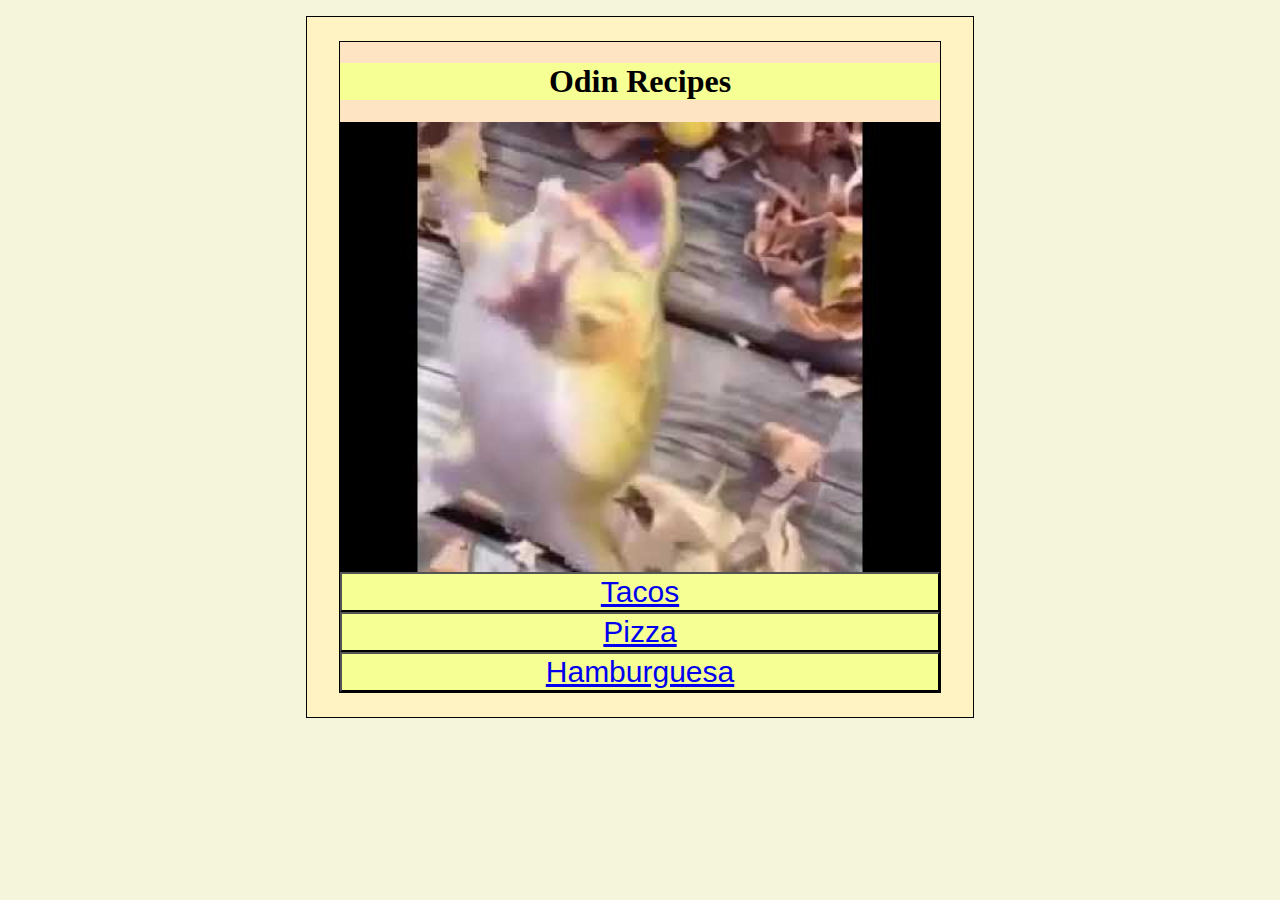
<file: index.html>
<!DOCTYPE html>
<html lang="en">
    <head>
        <meta charset="UTF-8">
        <title>Home Page</title>
        <link rel="stylesheet" href="index.css">
    </head>
    <body>
        <div class="box2">
            <div class="box1">
                <h1 class>Odin Recipes</h1>
                <img class src="./img/Rana.jpeg" alt="Rana Riéndose">
                
                <button><a href="./recipes/taco.html" target="_self" rel="noopener noreferrer">Tacos</a></button>
                <button><a href="./recipes/pizza.html" target="_self" rel="noopener noreferrer">Pizza</a></button>
                <button><a href="./recipes/hamburguesa.html" target="_self" rel="noopener noreferrer">Hamburguesa</a></button>
            </div>
        </div>
    </body>
</html>
</file>
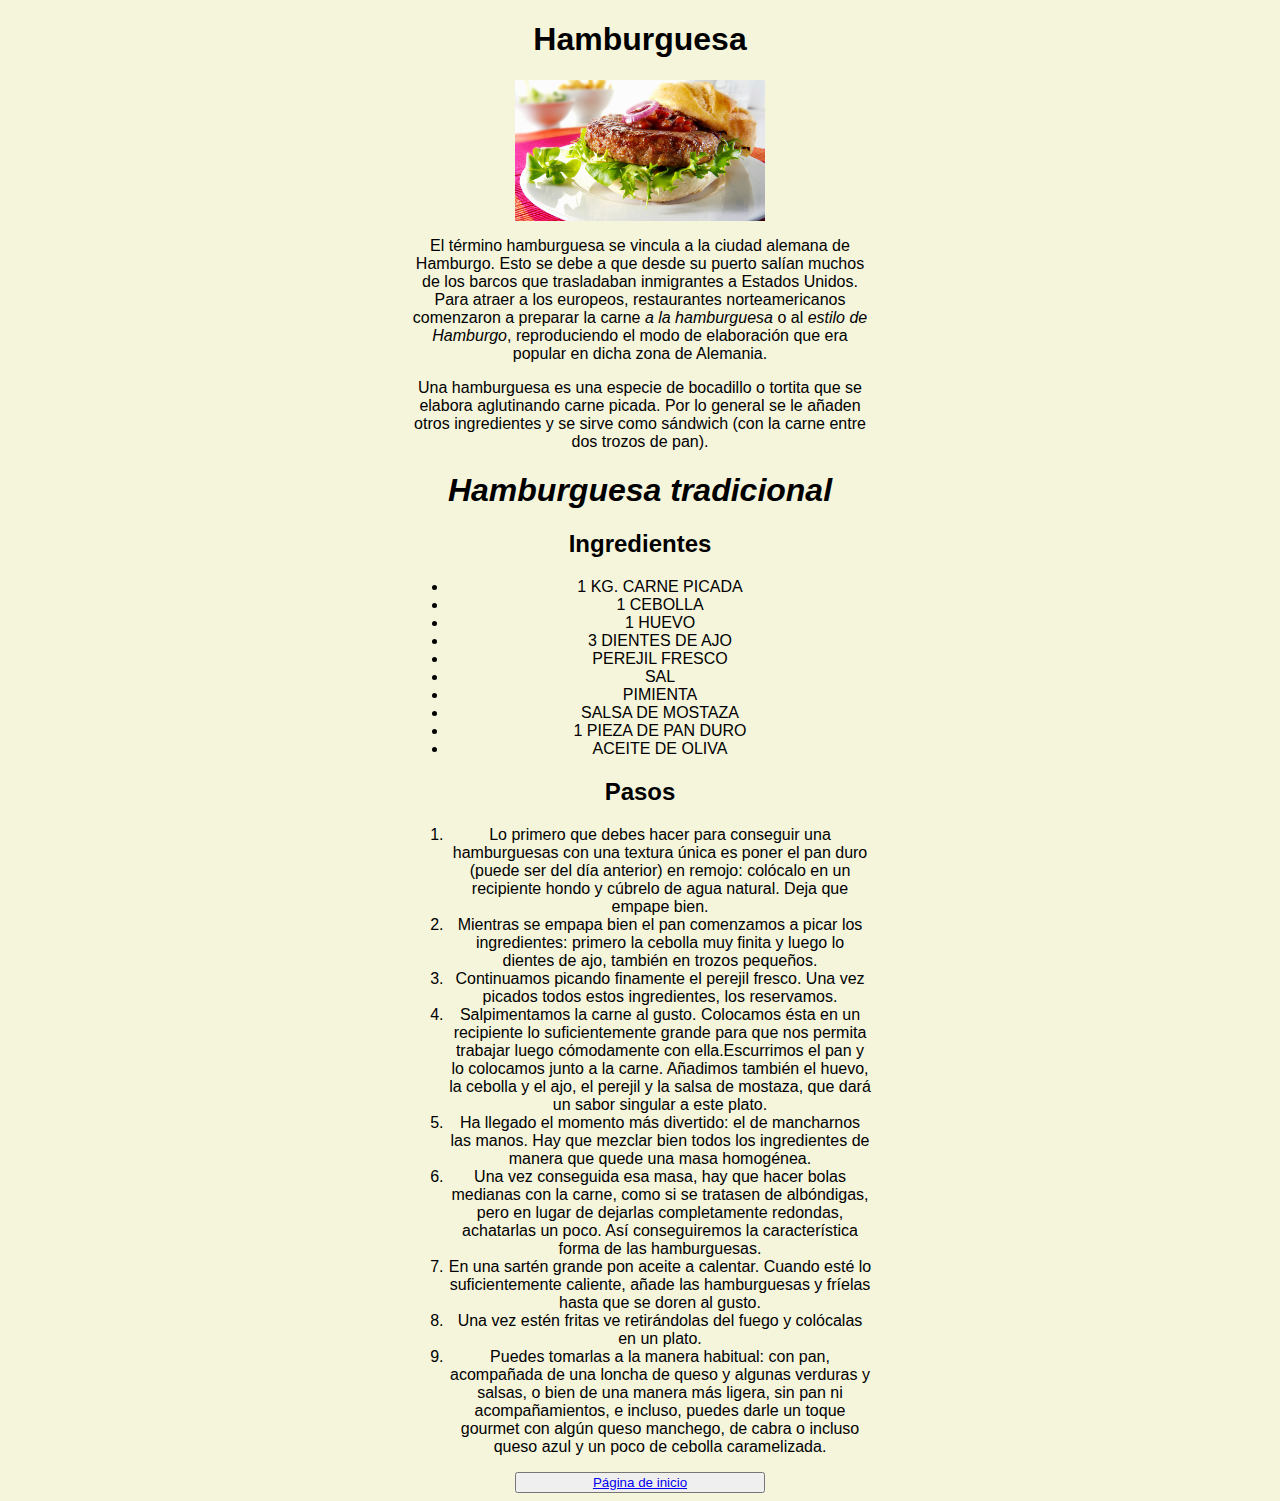
<file: recipes/hamburguesa.html>
<!DOCTYPE html>
<html>
    <head>
        <meta charset="UTF-8">
        <title>Hamburguesas</title>
        <link rel="stylesheet" href="hamburguesa.css">
    </head>
    <body>
        <h1>Hamburguesa</h1>
        <img src="../img/Hamburguesa.jpeg" alt="Hamburguesa">
        <p>El término hamburguesa se vincula a la ciudad alemana de Hamburgo. Esto se debe a que desde su puerto salían muchos de los barcos que trasladaban inmigrantes a Estados Unidos. Para atraer a los europeos, restaurantes norteamericanos comenzaron a preparar la carne <em>a la hamburguesa</em> o al <em>estilo de Hamburgo</em>, reproduciendo el modo de elaboración que era popular en dicha zona de Alemania.</p>
        <p>Una hamburguesa es una especie de bocadillo o tortita que se elabora aglutinando carne picada. Por lo general se le añaden otros ingredientes y se sirve como sándwich (con la carne entre dos trozos de pan).</p>
        <h1><em>Hamburguesa tradicional</em></h1>
        <h2>Ingredientes</h2>
        <ul>
            <li>1 KG. CARNE PICADA</li>
            <li>1 CEBOLLA</li>
            <li>1 HUEVO</li>
            <li>3 DIENTES DE AJO</li>
            <li>PEREJIL FRESCO</li>
            <li>SAL</li>
            <li>PIMIENTA</li>
            <li>SALSA DE MOSTAZA</li>
            <li>1 PIEZA DE PAN DURO</li>
            <li>ACEITE DE OLIVA</li>
        </ul>
        <h2>Pasos</h2>
        <ol>
            <li>Lo primero que debes hacer para conseguir una hamburguesas con una textura única es poner el pan duro (puede ser del día anterior) en remojo: colócalo en un recipiente hondo y cúbrelo de agua natural. Deja que empape bien.</li>
            <li>Mientras se empapa bien el pan comenzamos a picar los ingredientes: primero la cebolla muy finita y luego lo dientes de ajo, también en trozos pequeños.</li>
            <li>Continuamos picando finamente el perejil fresco. Una vez picados todos estos ingredientes, los reservamos.</li>
            <li>Salpimentamos la carne al gusto. Colocamos ésta en un recipiente lo suficientemente grande para que nos permita trabajar luego cómodamente con ella.Escurrimos el pan y lo colocamos junto a la carne. Añadimos también el huevo, la cebolla y el ajo, el perejil y la salsa de mostaza, que dará un sabor singular a este plato.</li>
            <li>Ha llegado el momento más divertido: el de mancharnos las manos. Hay que mezclar bien todos los ingredientes de manera que quede una masa homogénea.</li>
            <li>Una vez conseguida esa masa, hay que hacer bolas medianas con la carne, como si se tratasen de albóndigas, pero en lugar de dejarlas completamente redondas, achatarlas un poco. Así conseguiremos la característica forma de las hamburguesas.</li>
            <li>En una sartén grande pon aceite a calentar. Cuando esté lo suficientemente caliente, añade las hamburguesas y fríelas hasta que se doren al gusto.</li>
            <li>Una vez estén fritas ve retirándolas del fuego y colócalas en un plato.</li>
            <li>Puedes tomarlas a la manera habitual: con pan, acompañada de una loncha de queso y algunas verduras y salsas, o bien de una manera más ligera, sin pan ni acompañamientos, e incluso, puedes darle un toque gourmet con algún queso manchego, de cabra o incluso queso azul y un poco de cebolla caramelizada.</li>
        </ol>
        <button><a href="../index.html" target="_self" rel="noopener noreferrer">Página de inicio</a></button>
    </body>
</html>
</file>
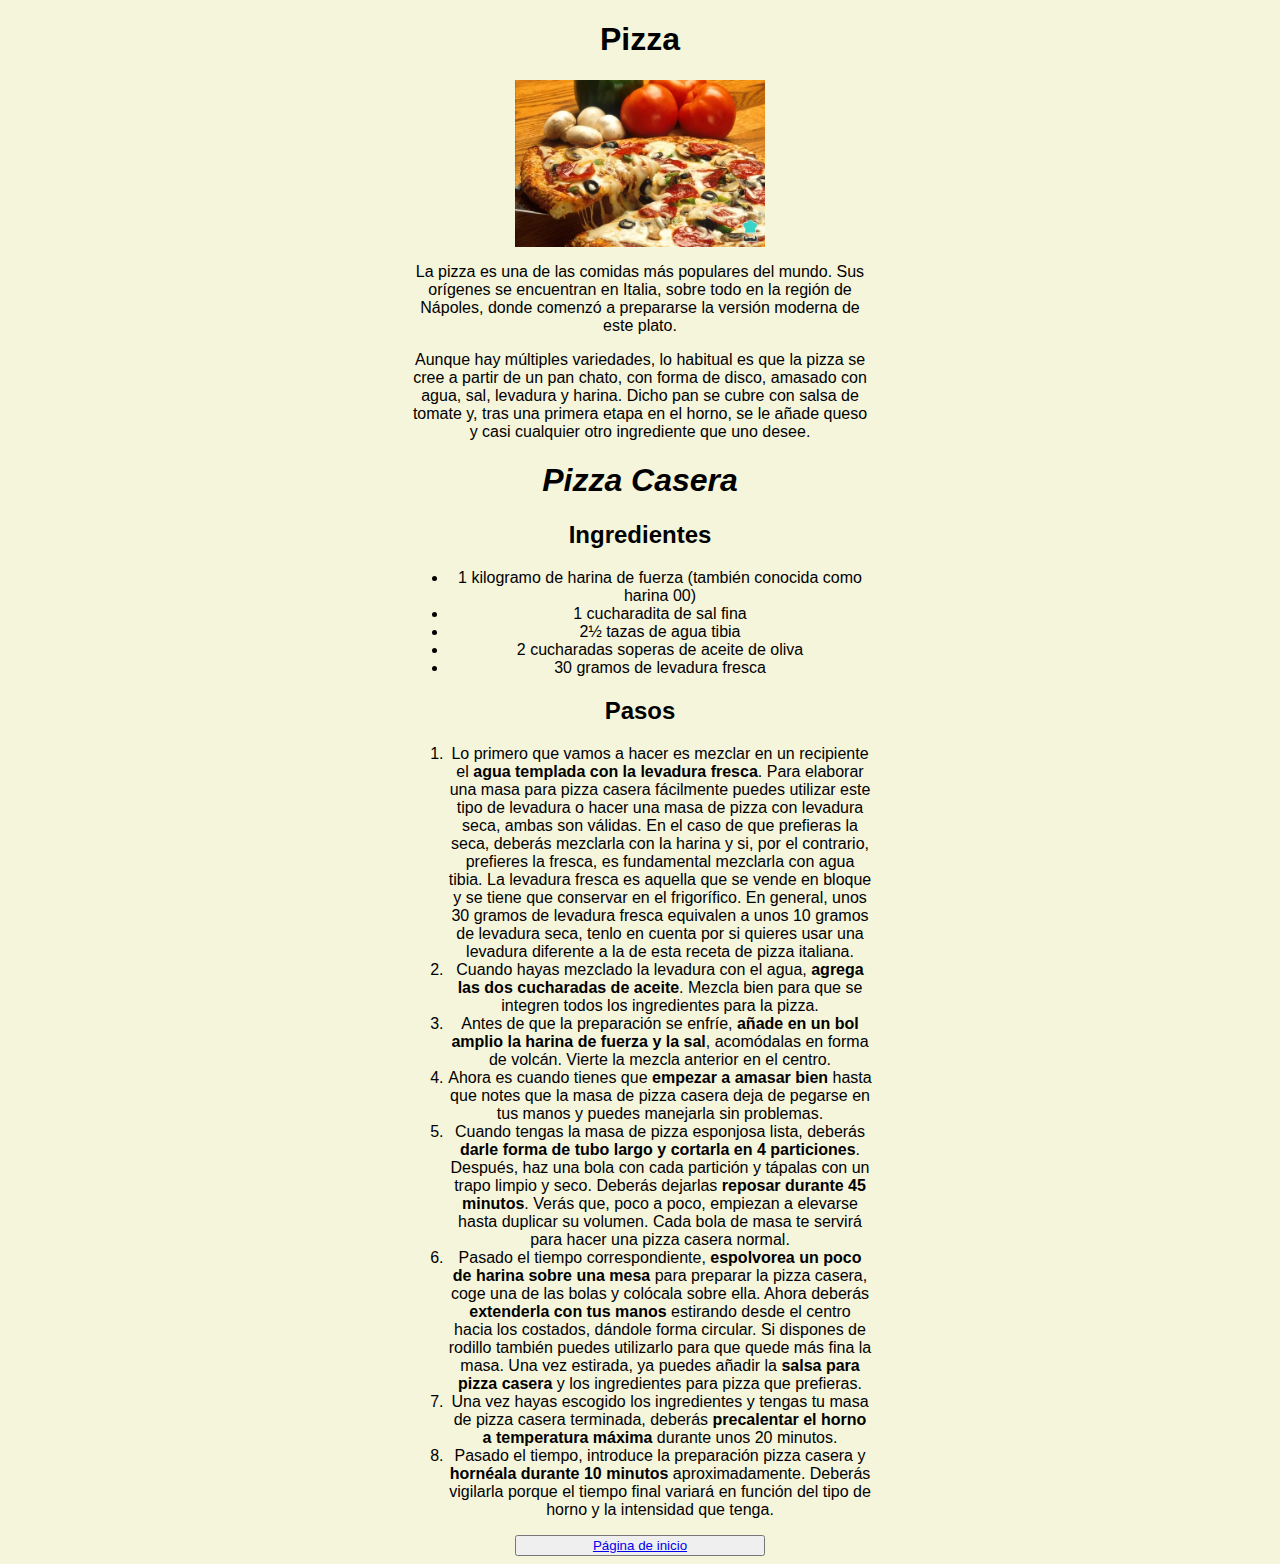
<file: recipes/pizza.html>
<!DOCTYPE html>
<html lang="en">
    <head>
        <meta charset="UTF-8">
        <title>Pizzas</title>
        <link rel="stylesheet" href="pizza.css">
    </head>
    <body>
        <h1>Pizza</h1>
        <img src="../img/Pizza.webp" alt="Pizza">
        <p>La pizza es una de las comidas más populares del mundo. Sus orígenes se encuentran en Italia, sobre todo en la región de Nápoles, donde comenzó a prepararse la versión moderna de este plato.</p>
        <p>Aunque hay múltiples variedades, lo habitual es que la pizza se cree a partir de un pan chato, con forma de disco, amasado con agua, sal, levadura y harina. Dicho pan se cubre con salsa de tomate y, tras una primera etapa en el horno, se le añade queso y casi cualquier otro ingrediente que uno desee. </p>
        <h1><em>Pizza Casera</em></h1>
        <h2>Ingredientes</h2>
        <ul>
            <li>1 kilogramo de harina de fuerza (también conocida como harina 00)</li>
            <li>1 cucharadita de sal fina</li>
            <li>2½ tazas de agua tibia</li>
            <li>2 cucharadas soperas de aceite de oliva</li>
            <li>30 gramos de levadura fresca</li>
        </ul>
        <h2>Pasos</h2>
        <ol>
            <li>Lo primero que vamos a hacer es mezclar en un recipiente el <strong>agua templada con la levadura fresca</strong>. Para elaborar una masa para pizza casera fácilmente puedes utilizar este tipo de levadura o hacer una masa de pizza con levadura seca, ambas son válidas. En el caso de que prefieras la seca, deberás mezclarla con la harina y si, por el contrario, prefieres la fresca, es fundamental mezclarla con agua tibia. La levadura fresca es aquella que se vende en bloque y se tiene que conservar en el frigorífico.
                En general, unos 30 gramos de levadura fresca equivalen a unos 10 gramos de levadura seca, tenlo en cuenta por si quieres usar una levadura diferente a la de esta receta de pizza italiana.</li>
            <li>Cuando hayas mezclado la levadura con el agua, <strong>agrega las dos cucharadas de aceite</strong>. Mezcla bien para que se integren todos los ingredientes para la pizza.</li>
            <li>Antes de que la preparación se enfríe, <strong>añade en un bol amplio la harina de fuerza y la sal</strong>, acomódalas en forma de volcán. Vierte la mezcla anterior en el centro.</li>
            <li>Ahora es cuando tienes que <strong>empezar a amasar bien</strong> hasta que notes que la masa de pizza casera deja de pegarse en tus manos y puedes manejarla sin problemas.</li>
            <li>Cuando tengas la masa de pizza esponjosa lista, deberás <strong>darle forma de tubo largo y cortarla en 4 particiones</strong>. Después, haz una bola con cada partición y tápalas con un trapo limpio y seco. Deberás dejarlas <strong>reposar durante 45 minutos</strong>. Verás que, poco a poco, empiezan a elevarse hasta duplicar su volumen. Cada bola de masa te servirá para hacer una pizza casera normal.</li>
            <li>Pasado el tiempo correspondiente, <strong>espolvorea un poco de harina sobre una mesa</strong> para preparar la pizza casera, coge una de las bolas y colócala sobre ella. Ahora deberás <strong>extenderla con tus manos</strong> estirando desde el centro hacia los costados, dándole forma circular. Si dispones de rodillo también puedes utilizarlo para que quede más fina la masa. Una vez estirada, ya puedes añadir la <strong>salsa para pizza casera</strong> y los ingredientes para pizza que prefieras.</li>
            <li>Una vez hayas escogido los ingredientes y tengas tu masa de pizza casera terminada, deberás <strong>precalentar el horno a temperatura máxima</strong> durante unos 20 minutos.</li>
            <li>Pasado el tiempo, introduce la preparación pizza casera y <strong>hornéala durante 10 minutos</strong> aproximadamente. Deberás vigilarla porque el tiempo final variará en función del tipo de horno y la intensidad que tenga.</li>
        </ol>
        <button><a href="../index.html" target="_self" rel="noopener noreferrer">Página de inicio</a></button>
    </body>
</html>
</file>
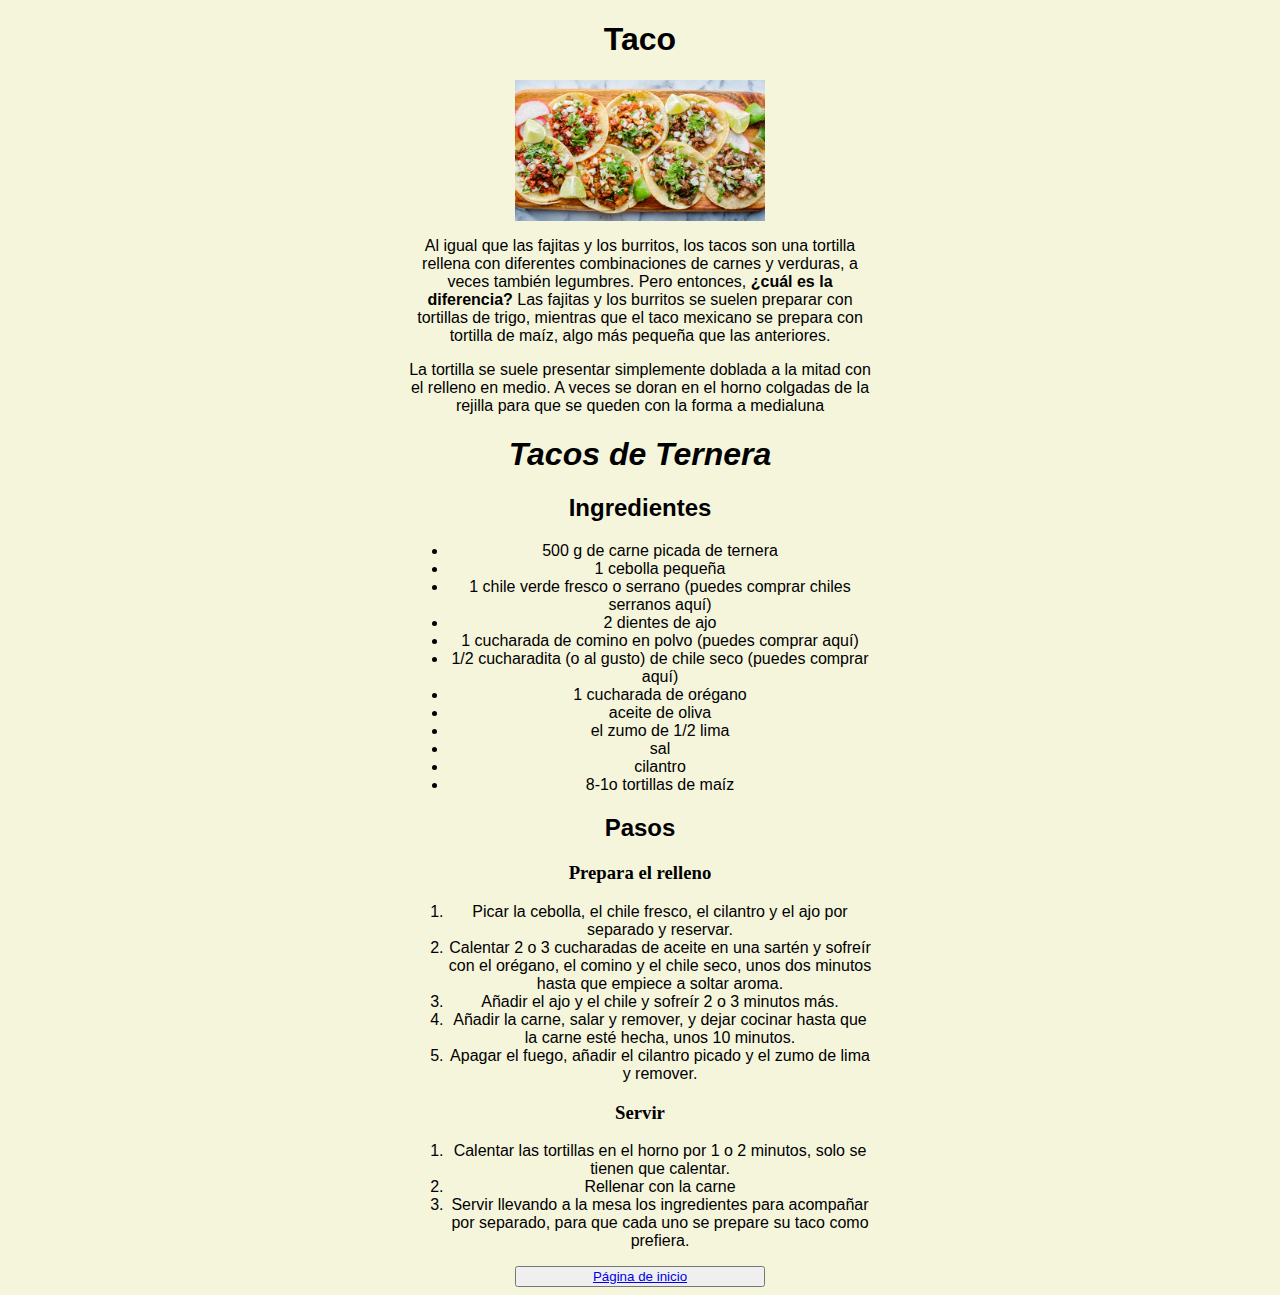
<file: recipes/taco.html>
<!DOCTYPE html>
<html>
    <head>
        <meta charset="UTF-8">
        <title>Tacos</title>
        <link rel="stylesheet" href="taco.css">
    </head>
    <body>
        <h1>Taco</h1>
        <img src="../img/taco.png" alt="Taco">
        <p>Al igual que las fajitas y los burritos, los tacos son una tortilla rellena con diferentes combinaciones de carnes y verduras, a veces también legumbres. Pero entonces, <strong>¿cuál es la diferencia?</strong> Las fajitas y los burritos se suelen preparar con tortillas de trigo, mientras que el taco mexicano se prepara con tortilla de maíz, algo más pequeña que las anteriores.</p>
        <p>La tortilla se suele presentar simplemente doblada a la mitad con el relleno en medio. A veces se doran en el horno colgadas de la rejilla para que se queden con la forma a medialuna</p>
        <h1><em>Tacos de Ternera</em></h1>
        <h2>Ingredientes</h2>
        <ul>
            <li>500 g de carne picada de ternera</li>
            <li>1 cebolla pequeña</li>
            <li>1 chile verde fresco o serrano (puedes comprar chiles serranos aquí)</li>
            <li>2 dientes de ajo</li>
            <li>1 cucharada de comino en polvo (puedes comprar aquí)</li>
            <li>1/2 cucharadita (o al gusto) de chile seco (puedes comprar aquí)</li>
            <li>1 cucharada de orégano</li>
            <li>aceite de oliva</li>
            <li>el zumo de 1/2 lima</li>
            <li>sal</li>
            <li>cilantro</li>
            <li>8-1o tortillas de maíz</li>
        </ul>
        <h2>Pasos</h2>
        <h3>Prepara el relleno</h3>
        <ol>
            <li>Picar la cebolla, el chile fresco, el cilantro y el ajo por separado y reservar.</li>
            <li>Calentar 2 o 3 cucharadas de aceite en una sartén y sofreír con el orégano, el comino y el chile seco, unos dos minutos hasta que empiece a soltar aroma.</li>
            <li>Añadir el ajo y el chile y sofreír 2 o 3 minutos más.</li>
            <li>Añadir la carne, salar y remover, y dejar cocinar hasta que la carne esté hecha, unos 10 minutos.</li>
            <li>Apagar el fuego, añadir el cilantro picado y el zumo de lima y remover.</li>
        </ol>
        <h3>Servir</h3>
        <ol>
            <li>Calentar las tortillas en el horno por 1 o 2 minutos, solo se tienen que calentar.</li>
            <li>Rellenar con la carne</li>
            <li>Servir llevando a la mesa los ingredientes para acompañar por separado, para que cada uno se prepare su taco como prefiera.</li>
        </ol>
        <button><a href="../index.html" target="_self" rel="noopener noreferrer">Página de inicio</a></button>
    </body>
</html>
</file>
<file: index.css>
body {
    background-color: beige;
}

img, button {
    display: block;
    margin: 0 auto;
    width: 600px;
    background: hsl(65, 100%, 79%);
    font-size: 30px;
}

h1 {
    text-align: center;
    background: hsl(65, 100%, 79%);
}

.box1 {
    background: bisque;
    width: 600px;
    margin: 16px auto;
    border: 1px solid black;
}

.box2 {
    background: rgb(255, 243, 196);
    padding: 8px;
    width: 650px;
    margin: 16px auto;
    border: 1px solid black;
}
</file>
<file: recipes/hamburguesa.css>
body {
    background-color: beige;
}

img, button {
    display: block;
    margin-left: auto;
    margin-right: auto;
    width: 250px;
    height: auto;
}

p, h1, h2, ol, ul {
    display: block;
    margin-left: 400px;
    margin-right: 400px;
    text-align: center;
}

h1, h2 {
    font-family:'Lucida Sans', 'Lucida Sans Regular', 'Lucida Grande', 'Lucida Sans Unicode', Geneva, Verdana, sans-serif
}

p, ol, ul {
    font-family: Arial, Helvetica, sans-serif;
}
</file>
<file: recipes/pizza.css>
body {
    background-color: beige;
}

img, button {
    display: block;
    margin-left: auto;
    margin-right: auto;
    width: 250px;
    height: auto;
}

p, h1, h2, ol, ul {
    display: block;
    margin-left: 400px;
    margin-right: 400px;
    text-align: center;
}

h1, h2 {
    font-family:'Lucida Sans', 'Lucida Sans Regular', 'Lucida Grande', 'Lucida Sans Unicode', Geneva, Verdana, sans-serif
}

p, ol, ul {
    font-family: Arial, Helvetica, sans-serif;
}
</file>
<file: recipes/taco.css>
body {
    background-color: beige;
}

img, button {
    display: block;
    margin-left: auto;
    margin-right: auto;
    width: 250px;
    height: auto;
}

p, h1, h2, h3, ol, ul {
    display: block;
    margin-left: 400px;
    margin-right: 400px;
    text-align: center;
}

h1, h2 {
    font-family:'Lucida Sans', 'Lucida Sans Regular', 'Lucida Grande', 'Lucida Sans Unicode', Geneva, Verdana, sans-serif
}

p, ol, ul {
    font-family: Arial, Helvetica, sans-serif;
}
</file>
